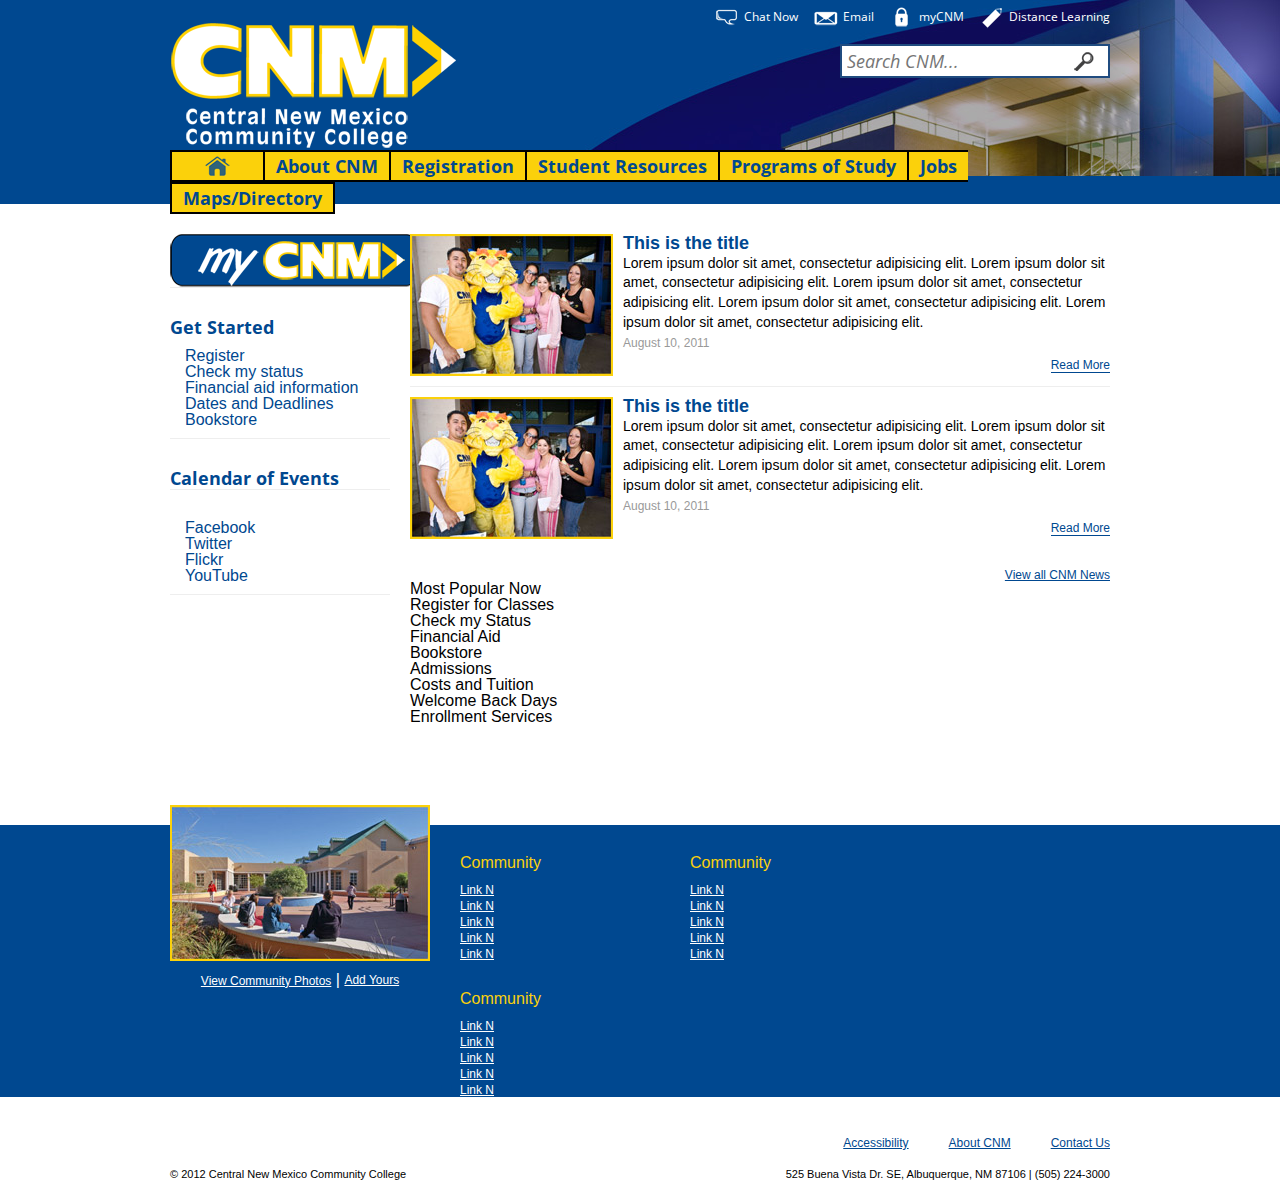
<file: cnm/diazo/theme/index.html>
<!DOCTYPE html PUBLIC
          "-//W3C//DTD XHTML 1.0 Transitional//EN"
          "http://www.w3.org/TR/xhtml1/DTD/xhtml1-transitional.dtd">

<html xmlns="http://www.w3.org/1999/xhtml" xml:lang="en" lang="en">

<!--

  /**
   *
   * Index Template (index.html)
   *
   * @date        07-06-2012
   * @project     cnm.diazo
   * @notes       "Ride through it." (If you were wondering where the chapter came from.)
   *
   */

-->

  <head>

    <title>index.html</title>

    <meta charset="utf-8" />

    <!-- /* @dscope Mobile View, Intermediate View, Wide View  */ -->
    <link
      rel="stylesheet"
      type="text/css"
      media="all"
      href="static-assets/compass/stylesheets/defaults.css" />

    <!-- /* @dscope Max Width View */ -->
    <link
      rel="stylesheet"
      type="text/css"
      media="all"
      href="static-assets/compass/stylesheets/screen.css" />      
  </head>

  <body 
    id="site-container" 
    class="site-Plone template-index_page portaltype-document section-index">

    <div class="browser-hook">
      <a id="top" href="#"></a>
    </div>

    <div class="site-header">

      <div class="inner">

      <div class="logo">
        <a 
          tabindex="1"
          href="http://cnm.com/"
          title="Central New Mexico Community College">
          <img src="static-assets/img/logo-mycnm.png" />
        </a>
      </div><!-- End .logo -->

      <div class="access">
        <ul class="ui-nav">
        	<li class="ui-leaf icon-chat">
            <a 
              tabindex="2"
              accesskey="C"
              href="#">Chat Now</a>
        	</li>
        	<li class="ui-leaf icon-email">
            <a 
              tabindex="3"
              accesskey="E"
              href="#">Email</a>
        	</li>
        	<li class="ui-leaf icon-dashboard">
            <a 
              tabindex="4"
              accesskey="M"
              href="#">myCNM</a>
        	</li>
        	<li class="ui-leaf icon-distance">
            <a 
              tabindex="5"
              accesskey="D"
              href="#">Distance Learning</a>
        	</li>
        </ul>
      </div><!-- End .access -->

      <div class="search">
        <form 
          name="searchform"
          class="ui-form form-search form-global-search"
          action="">
            <input tabindex="6" class="ui-input input-search" type="text" placeholder="Search CNM..." accesskey="S" title="Search Site" name="q" />
            <input type="hidden" name="ie" value="" />
            <input type="hidden" name="site" value="cnm" />
            <input type="hidden" name="output" value="xml_no_dtd" />
            <input type="hidden" name="client" value="cnm" />
            <input type="hidden" name="lr" value="" />
            <input type="hidden" name="proxystylesheet" value="cnm" />
            <input type="hidden" name="oe" value="" />
            <input tabindex="7" class="ui-btn btn-search" type="submit" value="Search" />
        </form>
      </div><!-- End .search -->

      <div class="nav">
        <ul class="ui-nav">
          <li class="ui-leaf first">
            <a 
              tabindex="8"
              href="/">Home</a>
          </li>
          <li class="ui-leaf">
            <a 
              tabindex="9"
              href="/about-cnm/">About CNM</a>
          </li>
          <li class="ui-leaf">
            <a 
              tabindex="10"
              href="/registration/">Registration</a>
          </li>
          <li class="ui-leaf">
            <a 
              tabindex="11"
              href="/student-resources/">Student Resources</a>
          </li>
          <li class="ui-leaf">
            <a 
              tabindex="12"
              href="/programs/">Programs of Study</a>
          </li>
          <li class="ui-leaf">
            <a 
              tabindex="13"
              href="/jobs/">Jobs</a>
          </li>
          <li class="ui-leaf last">
            <a 
              tabindex="14"
              href="/maps/">Maps/Directory</a>
          </li>
        </ul>

        <div id="portal-personaltools-wrapper"></div>
        <!-- End #portal-personaltools-wrapper -->

      </div><!-- End .nav -->

      <div id="visual-portal-wrapper"></div>
      <!-- End #visual-portal-wrapper -->

      </div><!-- End .inner -->
      
    </div><!-- End .site-header -->

    
    <div class="site-page">

      <div class="inner">

      <div id="portal-breadcrumbs"></div>
      <!-- End #portal-breadcrumbs -->

      <div 
        id="primary-sidebar"
        class="ui-sidebar primary-sidebar">

        <div class="module"><!-- module include -->
          <div class="portletWrapper">
            <dl class="portlet">
              <dt class="portletHeader"></dt>
              <dd class="portletItem">
                <a href="#"><img src="static-assets/img/arthead-button-mycnm.png" /></a>
              </dd>
            </dl>
          </div>
        </div><!-- End Example Portlet -->

        <div class="module"><!-- module include -->
          <div class="portletWrapper">
            <dl class="portlet">
              <dt class="portletHeader">Get Started</dt>
              <dd class="portletItem">
                <ul>
                  <li>
                    <a href="">Register</a>
                  </li>
                  <li>
                  	<a href="">Check my status</a>
                  </li>
                  <li>
                  	<a href="">Financial aid information</a>
                  </li>
                  <li>
                  	<a href="">Dates and Deadlines</a>
                  </li>
                  <li>
                    <a href="">Bookstore</a>
                  </li>
                </ul>
              </dd>
            </dl>
          </div>
        </div><!-- End Example Portlet -->

        <div class="module"><!-- module include -->
          <div class="portletWrapper">
            <dl class="portlet">
              <dt class="portletHeader">Calendar of Events</dt>
              <dd class="portletItem">
              </dd>
            </dl>
          </div>
        </div><!-- End Example Portlet -->

        <div class="module"><!-- module include -->
          <div class="portletWrapper">
            <dl class="portlet">
              <dt class="portletHeader"></dt>
              <dd class="portletItem">
                <ul>
                  <li class="icon icon-fb">
                    <a href="">Facebook</a>
                  </li>
                  <li class="icon icon-twitter">
                  	<a href="">Twitter</a>
                  </li>
                  <li class="icon icon-flickr">
                  	<a href="">Flickr</a>
                  </li>
                  <li class="icon icon-youtube">
                  	<a href="">YouTube</a>
                  </li>

                </ul>
              </dd>
            </dl>
          </div>
        </div><!-- End Example Portlet -->

        <!-- <div id="portletmanager-plone-leftcolumn"/>
          
        <div id="portletwrapper"/>
          
        <div class="managePortletsLink"/>

        <div class="manageLinkNoPortlets"/> -->

      </div><!-- End #primarySidebar -->

      <div id="content">

        <!-- <div id="viewlet-above-content">
          <div id="plone-lock-status"></div>
        </div>
        <div class="documentEditable"></div>
        <div class="p4acalendar"></div> -->

        <ol class="slats">
          <li class="group">
            <h3>
              <a href="#">
                <img src="static-assets/img/content-image-3.jpg" alt="thumbnail" />
                This is the title
              </a>
            </h3>
            
            <p>Lorem ipsum dolor sit amet, consectetur adipisicing elit. Lorem ipsum dolor sit amet, consectetur adipisicing elit. Lorem ipsum dolor sit amet, consectetur adipisicing elit. Lorem ipsum dolor sit amet, consectetur adipisicing elit. Lorem ipsum dolor sit amet, consectetur adipisicing elit.</p>
            <span class="meta">August 10, 2011</span>
            <span class="more">
              <a href="#">Read More</a>
            </span>
          </li>
          <li class="group">
            <h3>
              <a href="#">
                <img src="static-assets/img/content-image-3.jpg" alt="thumbnail" />
                This is the title
              </a>
            </h3>
            
            <p>Lorem ipsum dolor sit amet, consectetur adipisicing elit. Lorem ipsum dolor sit amet, consectetur adipisicing elit. Lorem ipsum dolor sit amet, consectetur adipisicing elit. Lorem ipsum dolor sit amet, consectetur adipisicing elit. Lorem ipsum dolor sit amet, consectetur adipisicing elit.</p>
            <span class="meta">August 10, 2011</span>
            <span class="more">
              <a href="#">Read More</a>
            </span>
          </li>
        </ol>

        <div class="footer">
          <a href="#" title="View all CNM News">View all CNM News</a>
        </div>

        <div class="module"><!-- module include -->
          <div class="portletWrapper">
            <dl class="portlet">
              <dt class="portletHeader">Most Popular Now</dt>
              <dd class="portletItem">
                <ol>
                  <li>Register for Classes</li>
                  <li>Check my Status</li>
                  <li>Financial Aid</li>
                  <li>Bookstore</li>
                </ol>
                <ol>
                  <li>Admissions</li>
                  <li>Costs and Tuition</li>
                  <li>Welcome Back Days</li>
                  <li>Enrollment Services</li>
                </ol>
              </dd>
            </dl>
          </div>
        </div><!-- End Example Portlet -->

      </div><!-- End #content -->

      <div 
        id="secondary-sidebar"
        class="ui-sidebar secondary-sidebar">

      </div><!-- End #secondarySidebar -->

      </div><!-- End .inner -->

    </div><!-- End .site-page -->
    

    <div class="site-footer-nav">

      <div class="inner">

      <div class="ui-callout callout-photo-gallery">

        <div class="figure">
          <img src="static-assets/img/content-image-1.jpg" />
        </div>

        <ul class="caption">
          <li><a href="">View Community Photos</a></li>
          <li><a href="">Add Yours</a></li>
        </ul>

      </div><!-- End .callout-photo-gallery -->

      <div class="ui-nav">

        <h5>Community</h5>

        <ul>
          <li><a href="#">Link N</a></li>
          <li><a href="#">Link N</a></li>
          <li><a href="#">Link N</a></li>
          <li><a href="#">Link N</a></li>
          <li><a href="#">Link N</a></li>
        </ul>

      </div>

      <div class="ui-nav">

        <h5>Community</h5>

        <ul>
          <li><a href="#">Link N</a></li>
          <li><a href="#">Link N</a></li>
          <li><a href="#">Link N</a></li>
          <li><a href="#">Link N</a></li>
          <li><a href="#">Link N</a></li>
        </ul>

      </div>

      <div class="ui-nav">

        <h5>Community</h5>

        <ul>
          <li><a href="#">Link N</a></li>
          <li><a href="#">Link N</a></li>
          <li><a href="#">Link N</a></li>
          <li><a href="#">Link N</a></li>
          <li><a href="#">Link N</a></li>
        </ul>

      </div>

      </div><!-- End .inner -->
 
    </div><!-- End .site-footer-nav -->


    <div class="site-footer">

      <div class="inner">

        <ul class="ui-nav">
          <li class="ui-leaf">
            <a href="#">Accessibility</a>
          </li>
          <li class="ui-leaf">
            <a href="#">About CNM</a>
          </li>
          <li class="ui-leaf">
            <a href="#">Contact Us</a>
          </li>
        </ul>

        <div class="copyright">
          <p>&copy; 2012 Central New Mexico Community College</p>
        </div>

        <div class="contact">
          <p>525 Buena Vista Dr. SE, Albuquerque, NM 87106 | (505) 224-3000</p>
        </div>

      </div><!-- End .inner -->

    </div><!-- End .site-footer -->

    <!-- script src="http://code.jquery.com/jquery-1.7.2.min.js"></script -->
    <script src="http://cdnjs.cloudflare.com/ajax/libs/jquery/1.7.2/jquery.min.js"></script>
    
  </body>

</html>
</file>
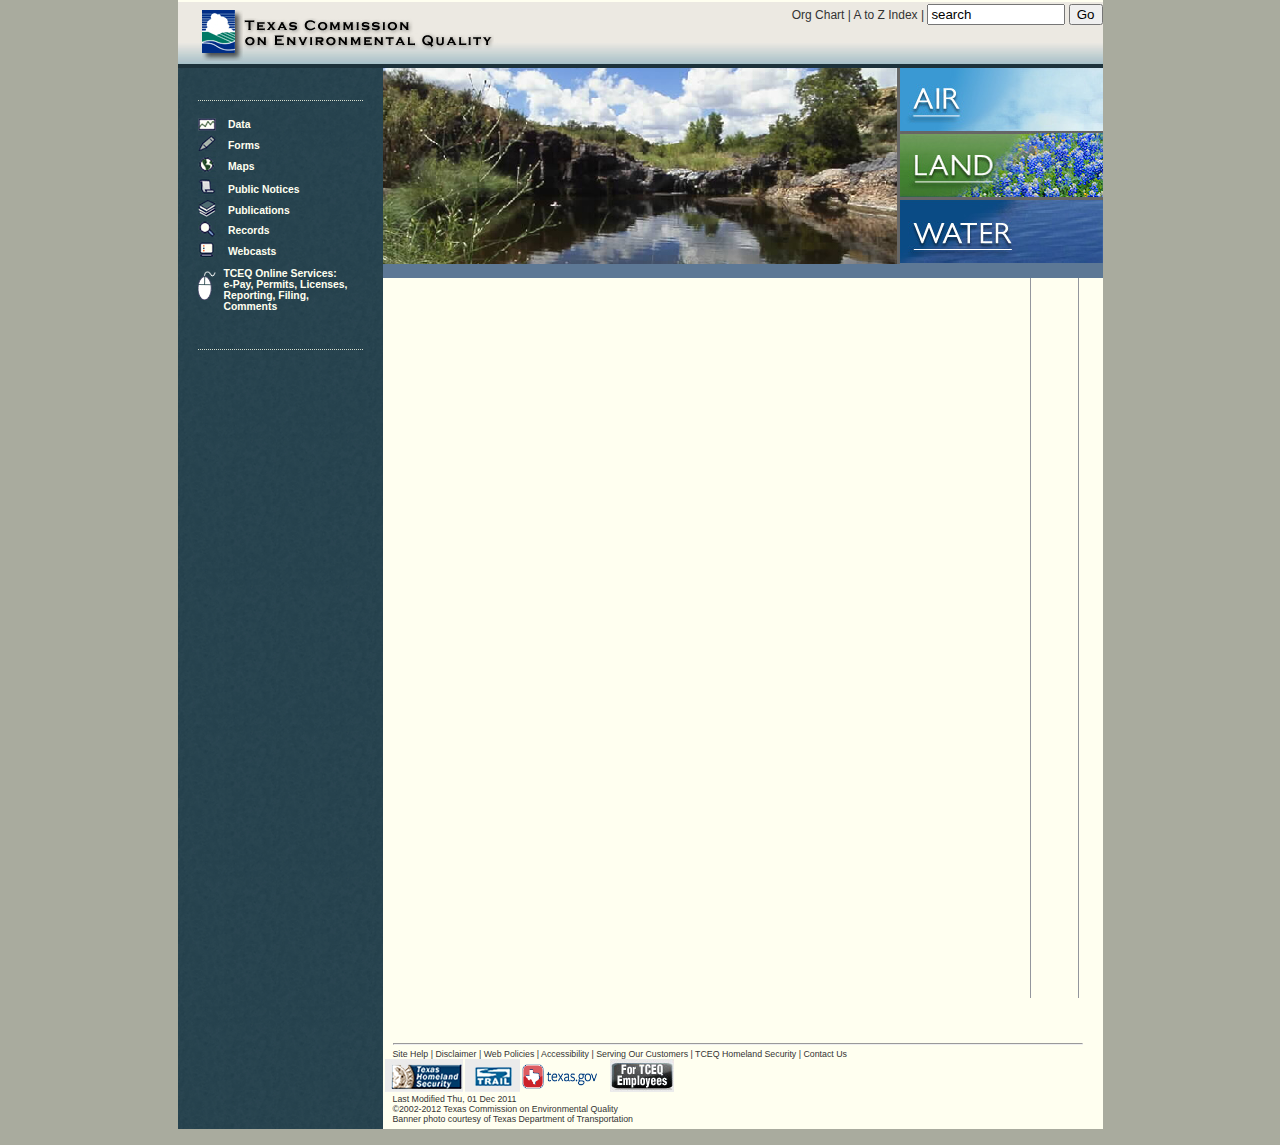
<file: _start/07-06-2012/tceq.diazo/tceq/diazo/theme/frontpage.html>
<!DOCTYPE html PUBLIC
  "-//W3C//DTD XHTML 1.0 Transitional//EN"
  "http://www.w3.org/TR/xhtml1/DTD/xhtml1-transitional.dtd">

<html xmlns="http://www.w3.org/1999/xhtml" xml:lang="en" lang="en">
  <head>
  <link rel="shortcut icon" href="static-assets/favicon.ico"/>
  <link href="static-assets/frontpage.css" media="all" type="text/css" rel="stylesheet"/>
  <!--[if IE ]>
    <link rel="stylesheet" type="text/css" media="all" href="static-assets/frontpageIE.css" />
  <![endif]-->
  <!--[if lte IE 6]>
    <link rel="stylesheet" type="text/css" media="all" href="static-assets/frontpageIE6.css" />
  <![endif]-->
  <!--[if IE 8]>
    <link rel="stylesheet" type="text/css" media="all" href="static-assets/frontpage.css" />
  <![endif]-->
  <!-- needed for fly out menus in IE -->
  <script language="JavaScript" src="static-assets/frontpage.js" type="text/javascript"></script>
  </head>

  <body id="mainbody" class="template-frontpage_view portaltype-frontpage site-Plone section-homepage.html icons-on" dir="ltr">
<a name="top" title="Beginning of body"/>
  <div id="wrapper">
    
  <a class="skiptotext" accesskey="1" id="skiptomaincontent" href="#skip2main_area">Skip to main content</a>
  <h1 class="hiddenheadings">Texas Commission on Environmental Quality Home Page</h1>
  <h2 class="hiddenheadings">Site Indexes</h2>

  <div id="tceqbanner">

    <a href="/"><img alt="Texas Commission on Environmental Quality" class="tceqlogo" src="static-assets/logo.jpg"/></a>

    <div id="links_form">
      <a href="/about/organization/">Org Chart</a> |
      <a href="/subject-index/index.html">A to Z Index</a> |
      <form method="get" action="http://search.tceq.texas.gov/search" name="form" id="form">
        <label title="search" for="q"/><input type="text" onblur="if(value == ''){value = 'search'}" onfocus="if(value == 'search'){value = ''}" value="search" size="10px" title="search" class="searchbox" id="q" name="q"/>
        <input type="hidden" name="ie" value="">
        <input type="hidden" name="site" value="tceq">
        <input type="hidden" name="output" value="xml_no_dtd">
        <input type="hidden" name="client" value="tceq">
        <input type="hidden" name="lr" value="">
        <input type="hidden" name="proxystylesheet" value="tceq">
        <input type="hidden" name="oe" value="">
        <input type="submit" class="go" value="Go"/>
      </form>
    </div>

    <div id="bannertabs">
    </div>
  </div>
  <!-- end tceqbanner -->

  <table cellspacing="0" cellpadding="0" style="border-collapse: collapse">
    <tr>
      <td rowspan="4" valign="top" class="layoutTableBackground">
        <div id="navbar">
          <div id="navbar-place">
          </div>

          <div id="navlastlinks">
            <h2 class="hiddenheadings">Site Tools</h2>
            <ul>
              <li>
                <img alt="" src="static-assets/data.gif"/>
                <a href="/agency/data/">Data</a>
              </li>
              <li>
                <img alt="" src="static-assets/forms.gif"/>
                <a href="/search_forms.html">Forms</a>
              </li>
              <li>
                <img alt="" src="static-assets/maps.gif"/>
                <a href="/publications/maps.html">Maps</a>
              </li>
              <li>
                <img alt="" src="static-assets/public_notices.gif"/>
                <a href="/agency/cc/pub_notice.html">Public Notices</a>
              </li>
              <li>
                <img alt="" src="static-assets/publications.gif"/>
                <a href="/publications/search_pubs.html">Publications</a>
              </li>
              <li>
                <img alt="" src="static-assets/records.gif"/>
                <a href="/adminservices/data/reqinfo.html">Records</a>
              </li>
              <li>
                <img alt="" src="static-assets/webcasts.gif"/>
                <a href="/agency/webcasts.html">Webcasts</a>
              </li>
              <li style="padding-top: 9px;">
                <img align="left" alt="" src="static-assets/eservices.gif"/>
                <a style="width: 130px;"                href="/e-services/">TCEQ Online Services:<br/>e-Pay, Permits,                           Licenses, Reporting, Filing, Comments</a>
              </li>
            </ul>
          </div>
          <!-- end navlastlinks -->
          
          <div id="frontpageCalendarPortlet"></div>
          
          <script type="text/javascript">
        function initAjaxLoadCalendar() {
            $.ajax({
                type: "GET",
                url: "calendar_view",
                success: function(data, textStatus, xmlHttpRequest) {
                    $("#frontpageCalendarPortlet").append(data);
                    newCalenderWidget = $("#tceqCalendarPortlet");
                    newCalenderWidget.fadeIn("fast");
                    $(".tceqMonthLink").bind("click", ajaxLoadCalendar);
                }
            });
        }

        function ajaxLoadCalendar() {
            href = $(this).attr("href");
            $.ajax({
                type: "GET",
                url: href,
                success: function(data, textStatus, xmlHttpRequest) {
                    oldCalendarWidget = $("#tceqCalendarPortlet");
                    oldCalendarWidget.fadeOut("fast", function () {
                        oldCalendarWidget.remove();
                        $("#frontpageCalendarPortlet").append(data);
                        newCalenderWidget = $("#tceqCalendarPortlet");
                        newCalenderWidget.fadeIn("fast");
                        $(".tceqMonthLink").bind("click", ajaxLoadCalendar);
                    });
                }
            });
            return false;
        }

        $(function() {
            initAjaxLoadCalendar();
        });
          </script>

        </div>
        <!-- end navbar -->  
      </td>

    <td valign="top" colspan=3>
    <div id="imagerow">
      <img class="pictureimage" alt="" src="static-assets/pic.jpg"/>
           <a href="/agency/air_main.html" onmouseover="document.air_img.src='/++theme++tceq.diazo/static-assets/air2.jpg'" onmouseout="document.air_img.src='/++theme++tceq.diazo/static-assets/air.jpg'">
                  <img alt="Air" src="static-assets/air.jpg" name="air_img"/>
           </a>
           <a href="/agency/land_main.html" onmouseover="document.land_img.src='/++theme++tceq.diazo/static-assets/land2.jpg'" onmouseout="document.land_img.src='/++theme++tceq.diazo/static-assets/land.jpg'">
                  <img alt="Land" src="static-assets/land.jpg" name="land_img"/>
           </a>
           <a href="/agency/water_main.html" onmouseover="document.water_img.src='/++theme++tceq.diazo/static-assets/water2.jpg'" onmouseout="document.water_img.src='/++theme++tceq.diazo/static-assets/water.jpg'">
                  <img alt="Water" src="static-assets/water.jpg" name="water_img"/>
           </a>
    </div>
      <!-- end imagerow -->
      
      <div id="tabs">
      </div>
    </td>
    </tr>
    <tr>
      <td valign="top" rowspan="2" class="colBorder">
        <div id="column1">
          <div id="know_about">
          </div>
          <div id="news_feature">
          </div>
        </div>
        <!-- end column1 -->
      </td>
      <td valign="top" class="column2 colBorder">
        <!--<h3>How Do I...</h3>-->
        <div id="how_do_i">
        </div>
        <!--<h3>Hot Topics</h3>-->
        <div id="hot_topics">
        </div>
      </td>
      <td valign="top" class="column3">
        <!--<h2 class="hiddenheadings">Commissioners' Corner</h2 -->
        <div id="top_links">
        </div>
        <!--<h3>Latest News</h3>-->
        <div id="latest_news">
        </div>
    </td>
    </tr>
  <tr><td class="colBorder" valign="top">
  </td><td valign="top">
  </td></tr>
  <tr><td colspan="3">
  <div id="footer">
    <!--<p>Complete a <a class="bold" href="http://www4.tceq.texas.gov/comm_exec/customersurvey/">customer satisfaction survey</a>.</p>
    <p>Report suspected <a class="bold" href="/comm_exec/audit/reportfraud.html">fraud, waste, or abuse</a> in TCEQ operations.</p>-->
    <hr/>
    <p>
       <a href="/help">Site Help</a> |
       <a href="/help/policies/disclaimer_policy.html">Disclaimer</a> |
       <a href="/help/policies/index.html">Web Policies</a> |
       <a href="/help/policies/accessibility_policy.html">Accessibility</a> |
       <a href="/agency/compact.html">Serving Our Customers</a> |
       <a href="/response/security/index.html">TCEQ Homeland Security</a> |
       <a href="/about/directory/">Contact Us</a>
    </p>
    <p class="footerimages">
      <a href="http://www.texashomelandsecurity.org/">
        <img alt="Texas Homeland Security" src="static-assets/txhomelandsecurity.jpg"/></a>
      <a href="http://www2.tsl.state.tx.us/trail/">
        <img alt="Texas Records and Information Locator" src="static-assets/trail.jpg"/></a>
      <a href="http://www.texas.gov/">
        <img height="25" width="75" style="padding-bottom: 0.3em;" alt="Texas Gov" src="static-assets/texasgovlogo1.gif"/></a>
      <!--a href="http://tceq.texas.gov/agency/arra/arra.html">
        <img height="35" width="35" border="0"
             src="static-assets/recovery_logo_tiny.gif" alt="Stimulus Funding"/></a-->
      <a href="/about/employees.html">
        <img alt="For TCEQ Employees" src="static-assets/4tceq.jpg" style="padding-left: 10px;"/></a>
    </p>
    <p id="modified_block">
      Last Modified Thu, 01 Dec 2011
    </p>
    <p>&copy;2002-2012 Texas Commission on Environmental Quality</p>
    <p>Banner photo courtesy of Texas Department of Transportation</p>
  </div>
  <!-- end footer -->
  </td></tr>
  </table>




    </div>

<div id="testUnit"></div>
</body>
</html>
</file>
<file: cnm/diazo/theme/static-assets/compass/stylesheets/defaults.css>
@import url(http://fonts.googleapis.com/css?family=Open+Sans:400,700);
/**
 * Defaults SCSS
 *
 * To be served to "edge" devices.
 */
/* line 17, ../../../../../../../../.rvm/gems/ruby-1.9.3-p125/gems/compass-0.12.2/frameworks/compass/stylesheets/compass/reset/_utilities.scss */
html, body, div, span, applet, object, iframe,
h1, h2, h3, h4, h5, h6, p, blockquote, pre,
a, abbr, acronym, address, big, cite, code,
del, dfn, em, img, ins, kbd, q, s, samp,
small, strike, strong, sub, sup, tt, var,
b, u, i, center,
dl, dt, dd, ol, ul, li,
fieldset, form, label, legend,
table, caption, tbody, tfoot, thead, tr, th, td,
article, aside, canvas, details, embed,
figure, figcaption, footer, header, hgroup,
menu, nav, output, ruby, section, summary,
time, mark, audio, video {
  margin: 0;
  padding: 0;
  border: 0;
  font: inherit;
  font-size: 100%;
  vertical-align: baseline;
}

/* line 22, ../../../../../../../../.rvm/gems/ruby-1.9.3-p125/gems/compass-0.12.2/frameworks/compass/stylesheets/compass/reset/_utilities.scss */
html {
  line-height: 1;
}

/* line 24, ../../../../../../../../.rvm/gems/ruby-1.9.3-p125/gems/compass-0.12.2/frameworks/compass/stylesheets/compass/reset/_utilities.scss */
ol, ul {
  list-style: none;
}

/* line 26, ../../../../../../../../.rvm/gems/ruby-1.9.3-p125/gems/compass-0.12.2/frameworks/compass/stylesheets/compass/reset/_utilities.scss */
table {
  border-collapse: collapse;
  border-spacing: 0;
}

/* line 28, ../../../../../../../../.rvm/gems/ruby-1.9.3-p125/gems/compass-0.12.2/frameworks/compass/stylesheets/compass/reset/_utilities.scss */
caption, th, td {
  text-align: left;
  font-weight: normal;
  vertical-align: middle;
}

/* line 30, ../../../../../../../../.rvm/gems/ruby-1.9.3-p125/gems/compass-0.12.2/frameworks/compass/stylesheets/compass/reset/_utilities.scss */
q, blockquote {
  quotes: none;
}
/* line 103, ../../../../../../../../.rvm/gems/ruby-1.9.3-p125/gems/compass-0.12.2/frameworks/compass/stylesheets/compass/reset/_utilities.scss */
q:before, q:after, blockquote:before, blockquote:after {
  content: "";
  content: none;
}

/* line 32, ../../../../../../../../.rvm/gems/ruby-1.9.3-p125/gems/compass-0.12.2/frameworks/compass/stylesheets/compass/reset/_utilities.scss */
a img {
  border: none;
}

/* line 116, ../../../../../../../../.rvm/gems/ruby-1.9.3-p125/gems/compass-0.12.2/frameworks/compass/stylesheets/compass/reset/_utilities.scss */
article, aside, details, figcaption, figure, footer, header, hgroup, menu, nav, section, summary {
  display: block;
}

/**
 * Colors
 */
/**
 * Standards
 */
/**
 * Utils
 */
/* Google Web Fonts */
/* Microclearfix */
/* line 29, ../sass/utils.scss */
.cf:before, .cf:after {
  content: " ";
  /* 1 */
  display: table;
  /* 2 */
}
/* line 34, ../sass/utils.scss */
.cf:after {
  clear: both;
}
/* line 38, ../sass/utils.scss */
.cf {
  *zoom: 1;
}

/**
 * Mobile View
 *
 * Device-dependent.
 */
@media all {
  /**
   * Standard Elements
   */
  /* line 25, ../sass/defaults.scss */
  body {
    font-weight: 400;
    font-family: sans-serif, Helvetica, Arial;
  }

  /**
   * Templates
   */
  /**
   * Site Page
   */
}
/**
 * Intermediate View
 *
 * Device-dependent.
 */
@media only screen and (min-width: 480px) {
  /**
   * Templates
   */
}
/**
 * Wide View
 *
 * Device-dependent.
 */
@media only screen and (min-width: 768) {
  /**
   * Templates
   */
}
</file>
<file: cnm/diazo/theme/static-assets/compass/stylesheets/screen.css>
@import url(http://fonts.googleapis.com/css?family=Open+Sans:400,700);
/**
 * Max Width View
 *
 * Device-dependent.
 */
/**
 * Imports
 */
/* line 17, ../../../../../../../../.rvm/gems/ruby-1.9.3-p125/gems/compass-0.12.2/frameworks/compass/stylesheets/compass/reset/_utilities.scss */
html, body, div, span, applet, object, iframe,
h1, h2, h3, h4, h5, h6, p, blockquote, pre,
a, abbr, acronym, address, big, cite, code,
del, dfn, em, img, ins, kbd, q, s, samp,
small, strike, strong, sub, sup, tt, var,
b, u, i, center,
dl, dt, dd, ol, ul, li,
fieldset, form, label, legend,
table, caption, tbody, tfoot, thead, tr, th, td,
article, aside, canvas, details, embed,
figure, figcaption, footer, header, hgroup,
menu, nav, output, ruby, section, summary,
time, mark, audio, video {
  margin: 0;
  padding: 0;
  border: 0;
  font: inherit;
  font-size: 100%;
  vertical-align: baseline;
}

/* line 22, ../../../../../../../../.rvm/gems/ruby-1.9.3-p125/gems/compass-0.12.2/frameworks/compass/stylesheets/compass/reset/_utilities.scss */
html {
  line-height: 1;
}

/* line 24, ../../../../../../../../.rvm/gems/ruby-1.9.3-p125/gems/compass-0.12.2/frameworks/compass/stylesheets/compass/reset/_utilities.scss */
ol, ul {
  list-style: none;
}

/* line 26, ../../../../../../../../.rvm/gems/ruby-1.9.3-p125/gems/compass-0.12.2/frameworks/compass/stylesheets/compass/reset/_utilities.scss */
table {
  border-collapse: collapse;
  border-spacing: 0;
}

/* line 28, ../../../../../../../../.rvm/gems/ruby-1.9.3-p125/gems/compass-0.12.2/frameworks/compass/stylesheets/compass/reset/_utilities.scss */
caption, th, td {
  text-align: left;
  font-weight: normal;
  vertical-align: middle;
}

/* line 30, ../../../../../../../../.rvm/gems/ruby-1.9.3-p125/gems/compass-0.12.2/frameworks/compass/stylesheets/compass/reset/_utilities.scss */
q, blockquote {
  quotes: none;
}
/* line 103, ../../../../../../../../.rvm/gems/ruby-1.9.3-p125/gems/compass-0.12.2/frameworks/compass/stylesheets/compass/reset/_utilities.scss */
q:before, q:after, blockquote:before, blockquote:after {
  content: "";
  content: none;
}

/* line 32, ../../../../../../../../.rvm/gems/ruby-1.9.3-p125/gems/compass-0.12.2/frameworks/compass/stylesheets/compass/reset/_utilities.scss */
a img {
  border: none;
}

/* line 116, ../../../../../../../../.rvm/gems/ruby-1.9.3-p125/gems/compass-0.12.2/frameworks/compass/stylesheets/compass/reset/_utilities.scss */
article, aside, details, figcaption, figure, footer, header, hgroup, menu, nav, section, summary {
  display: block;
}

/**
 * Utils
 */
/* Google Web Fonts */
/* Microclearfix */
/* line 29, ../sass/utils.scss */
.cf:before, .cf:after {
  content: " ";
  /* 1 */
  display: table;
  /* 2 */
}
/* line 34, ../sass/utils.scss */
.cf:after {
  clear: both;
}
/* line 38, ../sass/utils.scss */
.cf {
  *zoom: 1;
}

/**
 * Colors
 */
/**
 * Standards
 */
@media only screen and (min-width: 1140px) {
  /**
   * Standard Elements
   */
  /* line 23, ../sass/screen.scss */
  body {
    font-weight: 400;
    font-family: sans-serif, Helvetica, Arial;
  }

  /**
   * Templates
   */
  /**
   * Site Header
   */
  /* line 48, ../sass/screen.scss */
  .site-header {
    background: #004890 url("../../img/banner-mainbanner.jpg") top right no-repeat;
  }
  /* line 29, ../sass/utils.scss */
  .site-header:before, .site-header:after {
    content: " ";
    /* 1 */
    display: table;
    /* 2 */
  }
  /* line 34, ../sass/utils.scss */
  .site-header:after {
    clear: both;
  }
  /* line 38, ../sass/utils.scss */
  .site-header {
    *zoom: 1;
  }
  /* line 54, ../sass/screen.scss */
  .site-header div.inner {
    width: 940px;
    margin-left: 10px;
    margin-right: 10px;
    float: left;
    margin-right: 0;
    margin: 0 auto;
    float: none;
    width: 940px;
  }
  /* line 60, ../sass/screen.scss */
  .site-header div.logo {
    float: left;
    position: relative;
    top: 12px;
    margin: 6px 0 0 0;
  }
  /* line 70, ../sass/screen.scss */
  .site-header div.access ul {
    float: right;
    margin: 8px 0 0 0;
  }
  /* line 29, ../sass/utils.scss */
  .site-header div.access ul:before, .site-header div.access ul:after {
    content: " ";
    /* 1 */
    display: table;
    /* 2 */
  }
  /* line 34, ../sass/utils.scss */
  .site-header div.access ul:after {
    clear: both;
  }
  /* line 38, ../sass/utils.scss */
  .site-header div.access ul {
    *zoom: 1;
  }
  /* line 75, ../sass/screen.scss */
  .site-header div.access li {
    float: left;
  }
  /* line 80, ../sass/screen.scss */
  .site-header div.access .ui-leaf {
    margin: 0 0 0 15px;
  }
  /* line 82, ../sass/screen.scss */
  .site-header div.access .ui-leaf a {
    font-size: 12px;
    font-weight: 400;
    font-family: 'Open Sans', sans-serif;
    color: #fff;
    text-decoration: none;
    padding: 4px 0 4px 30px;
    background: url("../../img/nav-access-sprite.png") no-repeat;
  }
  /* line 92, ../sass/screen.scss */
  .site-header div.access .icon-chat a {
    background-position: 0 -25px;
  }
  /* line 95, ../sass/screen.scss */
  .site-header div.access .icon-email a {
    background-position: 0 -75px;
  }
  /* line 98, ../sass/screen.scss */
  .site-header div.access .icon-dashboard a {
    background-position: 0 -52px;
  }
  /* line 101, ../sass/screen.scss */
  .site-header div.access .icon-distance a {
    background-position: 0 0;
  }
  /* line 109, ../sass/screen.scss */
  .site-header div.search {
    float: right;
    clear: right;
    margin: 20px 0 0 0;
  }
  /* line 113, ../sass/screen.scss */
  .site-header div.search form {
    position: relative;
  }
  /* line 116, ../sass/screen.scss */
  .site-header div.search form .ui-input {
    padding: 5px 40px 5px 5px;
    height: 20px;
    font-weight: 400;
    font-family: 'Open Sans', sans-serif;
    font-size: 18px;
    color: #658fc1;
    font-style: italic;
    border: 2px #204c80 solid;
  }
  /* line 125, ../sass/screen.scss */
  .site-header div.search form .ui-btn {
    text-indent: -9999px;
    width: 30px;
    height: 20px;
    border: none;
    background: white url("../../img/search-icon-mag.png") no-repeat;
    top: .5em;
    right: .5em;
    position: absolute;
  }
  /* line 140, ../sass/screen.scss */
  .site-header div.nav {
    position: relative;
    top: 10px;
    clear: left;
    font-weight: 700;
    font-family: 'Open Sans', sans-serif;
    width: 940px;
    margin-left: 10px;
    margin-right: 10px;
    float: left;
    margin-right: 0;
    margin: 0 auto;
    float: none;
    width: 940px;
  }
  /* line 29, ../sass/utils.scss */
  .site-header div.nav:before, .site-header div.nav:after {
    content: " ";
    /* 1 */
    display: table;
    /* 2 */
  }
  /* line 34, ../sass/utils.scss */
  .site-header div.nav:after {
    clear: both;
  }
  /* line 38, ../sass/utils.scss */
  .site-header div.nav {
    *zoom: 1;
  }
  /* line 148, ../sass/screen.scss */
  .site-header div.nav li {
    float: left;
    background: #fbd10b;
    border: 2px #000 solid;
    border-right: none;
  }
  /* line 154, ../sass/screen.scss */
  .site-header div.nav li a {
    text-align: center;
    padding: 5px 11px;
    font-size: 18px;
    text-decoration: none;
    display: block;
    color: #004890;
  }
  /* line 163, ../sass/screen.scss */
  .site-header div.nav .last {
    border-right: 2px #000 solid;
  }
  /* line 166, ../sass/screen.scss */
  .site-header div.nav .first a {
    width: 31px;
    padding: 5px 30px;
    text-indent: -9999px;
    background: url("../../img/nav-icon-home.png") center center no-repeat;
  }

  /**
   * Site Page
   */
  /* line 181, ../sass/screen.scss */
  .site-page {
    margin: 30px 0 0 0;
    min-height: 300px;
    /* Primary Sidebar */
  }
  /* line 29, ../sass/utils.scss */
  .site-page:before, .site-page:after {
    content: " ";
    /* 1 */
    display: table;
    /* 2 */
  }
  /* line 34, ../sass/utils.scss */
  .site-page:after {
    clear: both;
  }
  /* line 38, ../sass/utils.scss */
  .site-page {
    *zoom: 1;
  }
  /* line 186, ../sass/screen.scss */
  .site-page .inner {
    width: 940px;
    margin-left: 10px;
    margin-right: 10px;
    float: left;
    margin-right: 0;
    margin: 0 auto;
    float: none;
    width: 940px;
  }
  /* line 29, ../sass/utils.scss */
  .site-page .inner:before, .site-page .inner:after {
    content: " ";
    /* 1 */
    display: table;
    /* 2 */
  }
  /* line 34, ../sass/utils.scss */
  .site-page .inner:after {
    clear: both;
  }
  /* line 38, ../sass/utils.scss */
  .site-page .inner {
    *zoom: 1;
  }
  /* line 193, ../sass/screen.scss */
  .site-page .primary-sidebar {
    width: 220px;
    margin-left: 10px;
    margin-right: 10px;
    float: left;
    margin-left: 0;
  }
  /* line 198, ../sass/screen.scss */
  .site-page .primary-sidebar a {
    color: #004890;
    text-decoration: none;
  }
  /* line 203, ../sass/screen.scss */
  .site-page .primary-sidebar .portletWrapper {
    margin: 0 0 30px 0;
    border-bottom: 1px #eeeeee solid;
  }
  /* line 207, ../sass/screen.scss */
  .site-page .primary-sidebar .portletWrapper ol, .site-page .primary-sidebar .portletWrapper ul {
    margin: 10px 0 10px 15px;
  }
  /* line 210, ../sass/screen.scss */
  .site-page .primary-sidebar .portletWrapper dt.portletHeader {
    font-weight: 400;
    font-family: 'Open Sans', sans-serif;
    color: #004890;
    line-height: 1.1;
    font-weight: bold;
    font-size: 18px;
  }
  /* line 225, ../sass/screen.scss */
  .site-page #content {
    padding: 0 0 100px 0;
    width: 700px;
    margin-left: 10px;
    margin-right: 10px;
    float: left;
    margin-right: 0;
  }
  /* line 229, ../sass/screen.scss */
  .site-page #content .footer {
    text-align: right;
    position: relative;
    margin: 30px 0 0;
    font-size: 12px;
  }
  /* line 235, ../sass/screen.scss */
  .site-page #content .footer a {
    color: #004890;
  }
  /* line 29, ../sass/utils.scss */
  .site-page #content ol.slats:before, .site-page #content ol.slats:after {
    content: " ";
    /* 1 */
    display: table;
    /* 2 */
  }
  /* line 34, ../sass/utils.scss */
  .site-page #content ol.slats:after {
    clear: both;
  }
  /* line 38, ../sass/utils.scss */
  .site-page #content ol.slats {
    *zoom: 1;
  }
  /* line 243, ../sass/screen.scss */
  .site-page #content ol.slats .more {
    float: right;
  }
  /* line 247, ../sass/screen.scss */
  .site-page #content ol.slats li {
    margin: 0 0 10px 0;
    padding: 0 0 10px 0;
    border-bottom: 1px solid #eee;
  }
  /* line 29, ../sass/utils.scss */
  .site-page #content ol.slats li:before, .site-page #content ol.slats li:after {
    content: " ";
    /* 1 */
    display: table;
    /* 2 */
  }
  /* line 34, ../sass/utils.scss */
  .site-page #content ol.slats li:after {
    clear: both;
  }
  /* line 38, ../sass/utils.scss */
  .site-page #content ol.slats li {
    *zoom: 1;
  }
  /* line 253, ../sass/screen.scss */
  .site-page #content ol.slats li .more a {
    text-decoration: none;
    border-bottom: 1px #004890 solid;
    padding: 0 0 0;
    /* @note Diagnostic template. */
    position: relative;
    top: 10px;
    color: #004890;
    font-size: 12px;
  }
  /* line 271, ../sass/screen.scss */
  .site-page #content ol.slats li:last-child {
    margin: 0;
    padding: 0;
    border-bottom: none;
  }
  /* line 276, ../sass/screen.scss */
  .site-page #content ol.slats li h3 {
    font-size: 18px;
    font-weight: bold;
    line-height: 1.1;
  }
  /* line 280, ../sass/screen.scss */
  .site-page #content ol.slats li h3 a {
    text-decoration: none;
    color: #004890;
  }
  /* line 284, ../sass/screen.scss */
  .site-page #content ol.slats li h3 a img {
    float: left;
    margin: 0 10px 0 0;
    border: 2px solid #fbd10b;
  }
  /* line 289, ../sass/screen.scss */
  .site-page #content ol.slats li h3 a:hover img {
    background: #eee;
  }
  /* line 292, ../sass/screen.scss */
  .site-page #content ol.slats li p {
    margin: 0 0 5px 76px;
    font-size: 14px;
    line-height: 1.4;
  }
  /* line 297, ../sass/screen.scss */
  .site-page #content ol.slats li span.meta {
    display: block;
    font-size: 12px;
    color: #999;
  }

  /**
   * Site Footer Nav
   */
  /* line 311, ../sass/screen.scss */
  .site-footer-nav {
    background-color: #004890;
  }
  /* line 315, ../sass/screen.scss */
  .site-footer-nav h5 {
    color: #fbd10b;
    margin: 0 0 10px 0;
  }
  /* line 29, ../sass/utils.scss */
  .site-footer-nav:before, .site-footer-nav:after {
    content: " ";
    /* 1 */
    display: table;
    /* 2 */
  }
  /* line 34, ../sass/utils.scss */
  .site-footer-nav:after {
    clear: both;
  }
  /* line 38, ../sass/utils.scss */
  .site-footer-nav {
    *zoom: 1;
  }
  /* line 322, ../sass/screen.scss */
  .site-footer-nav .inner {
    position: relative;
    margin: 0 auto;
    width: 940px;
    margin-left: 10px;
    margin-right: 10px;
    float: left;
    margin-right: 0;
    margin: 0 auto;
    float: none;
    width: 940px;
  }
  /* line 329, ../sass/screen.scss */
  .site-footer-nav .callout-photo-gallery {
    position: relative;
    top: -20px;
    left: 0;
    text-align: center;
    float: left;
  }
  /* line 335, ../sass/screen.scss */
  .site-footer-nav .callout-photo-gallery .figure {
    display: -moz-inline-stack;
    display: inline-block;
    vertical-align: middle;
    *vertical-align: auto;
    zoom: 1;
    *display: inline;
    border: 2px solid #fbd10b;
  }
  /* line 339, ../sass/screen.scss */
  .site-footer-nav .callout-photo-gallery .caption {
    margin: 10px 0 0 0;
  }
  /* line 29, ../sass/utils.scss */
  .site-footer-nav .callout-photo-gallery .caption:before, .site-footer-nav .callout-photo-gallery .caption:after {
    content: " ";
    /* 1 */
    display: table;
    /* 2 */
  }
  /* line 34, ../sass/utils.scss */
  .site-footer-nav .callout-photo-gallery .caption:after {
    clear: both;
  }
  /* line 38, ../sass/utils.scss */
  .site-footer-nav .callout-photo-gallery .caption {
    *zoom: 1;
  }
  /* line 342, ../sass/screen.scss */
  .site-footer-nav .callout-photo-gallery .caption li {
    display: -moz-inline-stack;
    display: inline-block;
    vertical-align: middle;
    *vertical-align: auto;
    zoom: 1;
    *display: inline;
  }
  /* line 344, ../sass/screen.scss */
  .site-footer-nav .callout-photo-gallery .caption li:after {
    color: white;
    content: " | ";
  }
  /* line 348, ../sass/screen.scss */
  .site-footer-nav .callout-photo-gallery .caption li:last-child:after {
    content: "";
  }
  /* line 355, ../sass/screen.scss */
  .site-footer-nav a {
    font-size: 12px;
    color: white;
  }
  /* line 360, ../sass/screen.scss */
  .site-footer-nav .ui-nav {
    margin: 30px 0 0 30px;
    float: left;
    min-width: 200px;
  }

  /**
   * Site Footer
   */
  /* line 373, ../sass/screen.scss */
  .site-footer {
    padding: 20px;
    font-weight: 400;
    font-family: sans-serif, Helvetica, Arial;
  }
  /* line 375, ../sass/screen.scss */
  .site-footer a {
    color: #004890;
  }
  /* line 379, ../sass/screen.scss */
  .site-footer .inner {
    width: 940px;
    margin-left: 10px;
    margin-right: 10px;
    float: left;
    margin-right: 0;
    margin: 0 auto;
    float: none;
    width: 940px;
    margin: 0 auto;
  }
  /* line 29, ../sass/utils.scss */
  .site-footer .inner:before, .site-footer .inner:after {
    content: " ";
    /* 1 */
    display: table;
    /* 2 */
  }
  /* line 34, ../sass/utils.scss */
  .site-footer .inner:after {
    clear: both;
  }
  /* line 38, ../sass/utils.scss */
  .site-footer .inner {
    *zoom: 1;
  }
  /* line 29, ../sass/utils.scss */
  .site-footer:before, .site-footer:after {
    content: " ";
    /* 1 */
    display: table;
    /* 2 */
  }
  /* line 34, ../sass/utils.scss */
  .site-footer:after {
    clear: both;
  }
  /* line 38, ../sass/utils.scss */
  .site-footer {
    *zoom: 1;
  }
  /* line 390, ../sass/screen.scss */
  .site-footer .ui-nav {
    font-size: 12px;
    float: right;
    margin: 20px 0;
  }
  /* line 29, ../sass/utils.scss */
  .site-footer .ui-nav:before, .site-footer .ui-nav:after {
    content: " ";
    /* 1 */
    display: table;
    /* 2 */
  }
  /* line 34, ../sass/utils.scss */
  .site-footer .ui-nav:after {
    clear: both;
  }
  /* line 38, ../sass/utils.scss */
  .site-footer .ui-nav {
    *zoom: 1;
  }
  /* line 395, ../sass/screen.scss */
  .site-footer .ui-nav li {
    margin: 0 0 0 40px;
    float: left;
  }
  /* line 401, ../sass/screen.scss */
  .site-footer .copyright {
    clear: right;
    font-size: 11px;
    float: left;
  }
  /* line 407, ../sass/screen.scss */
  .site-footer .contact {
    float: right;
    font-size: 11px;
  }
}
</file>
<file: _start/07-06-2012/tceq.diazo/tceq/diazo/theme/static-assets/frontpage.css>
/*  (do not remove this :) */
/*  (not this either :) */

/*------------------------------------------------------
	G L O B A L     E L E M E N T S
------------------------------------------------------*/

html {
   height: 100%;
}

body {
	font-family: Verdana, Arial, Helvetica, sans-serif;
	margin: 0;
	padding: 0;
	text-align: center;
	background-color: #A9AB9E;
	height: 100%;
}

a, a:active, a:visited {
	color: #004097;
	text-decoration: none;
}

a:hover {
	color: #0000C8;
	text-decoration: none;
}


/*------------------------------------------------------
	C O N T A I N E R     E L E M E N T
------------------------------------------------------*/

#wrapper {
	width: 925px;
	height: auto;
	margin: 0 auto;
	text-align: left;
	background-color: #FFFFF0;
	font-family: Verdana, Arial, Helvetica, sans-serif;
	color: #000;
}

/*------------------------------------------------------
	B A N N E R     E L E M E N T S
------------------------------------------------------*/

#tceqbanner {
	background: #1D323B url(bannerback.jpg) repeat-x;
	height: 66px;
	width: 925px;
}

.tceqlogo {
	border: none;
}

#links_form {
	display: block;
	margin: -60px 0 0 0;
	text-align: right;
	z-index: 1;
	font-family: Verdana, Arial, Helvetica, sans-serif;
	font-size: .75em;
	color: #333;
}

#links_form a {
	color: #333;
}

#form {
	display: inline;
	height: 18px;
	margin-top: 15px;
}

#q {
	width: 130px;
}

#bannertabs img {
	margin: 0;
	padding: 0;
	border: none;
}

#bannertabs {
	margin: 0;
	padding: 0;
	float: right;
	position: relative;
}

.tab {
	display: inline;
	margin: 0;
	padding: 0;
	font-family: Verdana, Arial, Helvetica, sans-serif;
	font-weight: bold;
	font-size: .75em;
}

.tab a {
	color: #fff;
}

.tabtext {
	background-color: #4D6974;
	vertical-align: top;
	padding-bottom: 3px;
}

#bannertabs ul {		/*see tceqlayoutIE.css for styles for IE */
	margin: 21px 0 0 0;
	padding: 0;
	list-style: none;
}

#bannertabs ul li a:hover {
	color: #a7c9a9;
	text-decoration: underline;
}

#bannertabs ul li ul {	/*see tceqlayoutIE.css for styles for IE */
	position: absolute;
	width: 29em;
	line-height: 1.5em;
	text-align: left;
	top: -999em;
	display:none; /* workaround opera 9.6 absolute position inside relative div bug */
	left: 3px;
}

#bannertabs ul li ul.contactussublist {
	left: 6.45em;
	width: 28em;
}

#bannertabs ul li ul.calendarsublist {
	left: 13.65em;
	width: 26em;
}

#bannertabs li:hover ul, li.over ul {	/*see tceqlayoutIE.css for styles for IE */
	top: 1.45em;
	display: block; /* workaround opera 9.6 absolute position inside relative div bug */
	zindex: 999;
}

#bannertabs ul li ul li a {
	padding-left: 4px;
	display: block;
	background-color: #45556E;
	color: #fff;
}

#bannertabs ul li ul a:hover {
	background-color: #5D7895;
	text-decoration: none;
}

#bannertabs ul li ul li a:hover {
	color: #fff;
}

#bannertabs .tab a:hover .tabtext {
	color: #a7c9a9;
	text-decoration: underline;
}

/*------------------------------------------------------
	M E N U   E L E M E N T S
------------------------------------------------------*/

.layoutTableBackground {
   background: #203D49 url(back.jpg) repeat scroll 0 0;
}

#navbar {			/*see tceqlayoutIE.css for styles for IE */
	background: #203D49 url(back.jpg) repeat;
	min-height: 1051px;
	width: 165px;
	color: #fffff0;
	padding: 0 20px 10px 20px;
	float: left;
}

#navtoplinks {
	font: .75em Georgia,"Times New Roman",Times;
	line-height: 2.5em;
	margin: 0 -20px;
	padding: 0 -10px;
	color: #D4DCCD;
}

#navtoplinks ul li{
	border-bottom: #1D323B medium groove;
	width: 205px;
}

#navtoplinks ul li ul li {
	font: 1em bolder Verdana,Arial,Helvetica,sans-serif;
	line-height: 1.75em;
	color: #fffff0;
	font-weight: 600;
	border-bottom: none;
	background-color: #666;
	width: 26em;
}

#navtoplinks ul {
	margin: 0;
	padding: 0;
	list-style: none;
}

#navtoplinks ul li a:hover{
	color: #a7c9a9;
	text-decoration: underline;
}

#navtoplinks li {
	float: left;
	position: relative;
}

#navtoplinks ul li ul {		/*see tceqlayoutIE.css for styles for IE */
	position: absolute;
	top: 0;
	left: -999em;
	display:none;
}

#navtoplinks li:hover ul, li.over ul {
	left: 205px;
	display:block;
}


#navtoplinks ul li ul a:hover {
	display: block;
	background-color: #45556E;
	width: 25em;
	text-decoration: none;
}

#navtoplinks a:hover .navtopmaintext {
	color: #a7c9a9;
	text-decoration: underline;
}

#navtoplinks ul li ul li a {
	display: block;
	padding-left: 1em;
	color: #fff;
}

#navtoplinks ul li ul li a:hover {
	color: #fff;
}

.navtopbegtext {
	display: block;
	width: 50px;
	padding-right: 5px;
	text-align: right;
	color: #D4DCCD;
	text-decoration: none;
}

.navtopmaintext {
	font: 1.65em bold Verdana,Arial,Helvetica,sans-serif;
	display: block;
	margin: -1.5em 0 0 3em;
	color: #fff;
}

#navmiddlelinks {
	padding: 1em 0 0 0;
	line-height: 2em;
	font-weight: bold;
	font-size: .75em;
	clear: left;
}

#navmiddlelinks a {
	color: #D4DCCD;
}

#navmiddlelinks ul li{
	width: 185px;
}

#navmiddlelinks ul li a:hover{
	color: #a7c9a9;
	text-decoration: underline;
}

#navmiddlelinks ul li ul li {
	font: 1em bolder Verdana,Arial,Helvetica,sans-serif;
	line-height: 1.75em;
	background-color: #ccc;
	color: #26424e;
	font-weight: 600;
	width: 35em;
}

#navmiddlelinks ul {
	margin: 0;
	padding: 0;
	list-style: none;
}

#navmiddlelinks li {
	float: left;
	position: relative;
}

#navmiddlelinks ul li ul {		/*see tceqlayoutIE.css for styles for IE */
	position: absolute;
	top: 0;
	left: -999em;
	display: none;
}

#navmiddlelinks li:hover ul, li.over ul {
	left: 185px;
	display:block;
}

#navmiddlelinks ul li ul a:hover {
	display: block;
	background-color: #26424E;
	color: #fff;
	width: 34em;
	text-decoration: none;
}

#navmiddlelinks a:hover {
	color: #a7c9a9;
	text-decoration: underline;
}

#navmiddlelinks ul li ul li a {
	display: block;
	padding-left: 1em;
	color: #26424e;
}

#navmiddlelinks ul li ul li a:hover {
	color: #fff;
}

#searchRegistry {
  font-size: 0.6em;
  font-weight: bold;
  clear: left;
  padding-top: 20px;
  width: 170px;
}

#searchRegistry h4 {
  font-size: 1.25em;
}

#searchRegistry a {
  text-decoration: none;
  color: white;
}

#searchRegistry div {
  height: 35px;
  padding: 5px; 
}

.floatLeft {
   float: left;
}
.searchArrow {
   float: left;
   padding-top: 5px;
}
#byPermit {
   background-color:  #00646E;
}

#byName {
   background-color: #3F5A61;
}
#bySite {
   background-color: #7B6627;
}

#navlastlinks {
	clear: left;
	margin: 2em 0 0 0;		/*see tceqlayoutIE.css for styles for IE */
	padding: 1em 0 2em 0;
	border-top: #D4DCCD thin dotted;
}

#navlastlinks ul {
	margin: 0;
	padding: 0;
	list-style: none;
}

#navlastlinks ul li img {
	border: none;
	margin: 0 8px 0 0;
	padding: 0;
	align: left;
}

#navlastlinks ul li a {
	display: inline-block;
	position: relative;
	top: -3px;
	color: #fffff0;
	font-size: .65em;
	font-weight: bold;
	text-align: left;
}

.morelinks a {
	color: #343434;
}

/*------------------------------------------------------
	I M A G E    R O W   E L E M E N T S
------------------------------------------------------*/

#imagerow {
	height: 210px;
	width: 720px;
	float: right;
	background-color: #5D7895;
}

#imagerow a img {
	border: none;
}

.pictureimage {
	float: left;
}

/*------------------------------------------------------
	M A I N   A R E A   E L E M E N T S
------------------------------------------------------*/

.image-right {
   border: none !important;
   float: right;
}   

.image-left {
   border: none !important;
   float: left;
}   



#column1 {			/* column1, column2, column3 most properties should have same values */
	min-height: 655px;   /* increase/decrease increaments with #navbar #footer to keep lined up */
	width: 265px;
	float: left;
	font: .75em Georgia, "Times New Roman", Times, serif;
	color: #000;
	padding: 10px;
	overflow: hidden;
	color: #343434;
}

#column1 p {
   font-size: .9em;
}

#column1 p strong {
   font-size: 1.1em;
   color: black;
   
}

#column1 a img {
	border: none;
}

#column1 a {
	text-decoration: none;
	color: #000;
}

#column1 p {
	font-family: Verdana, Arial, Helvetica, sans-serif;
}

#column1 p.morefeaturedlinks {	/*see tceqlayoutIE.css for styles for IE */
	margin: 2em 0 .5em 0;
	padding-bottom: 1em;
	border-bottom: #D4DCCD thin dotted;
	font-family: Verdana, Arial, Helvetica, sans-serif;
	font-weight: bold;
}

#column1 p.morefeaturedlinks a {
	font-size: .90em;
	color: #343434;
}


#column1 .eservicesimage {
	margin: -20px 0 0 0;
	padding: 4 7px 4 7px;
	width: 72px;
	height: 70px;
	float: right;
}

#column1 .eservicestext {
	margin: -1.5em 0 0 0;
	color: #343434;			/* moved these two lines from #column1 a here on 09/04/08 */
	font-size: .90em;
}

#column1 .tcotimage {
	margin: -3px 0 0 0;
	padding: 4px 2px 3px 5px;
	width: 133px;
	height: 61px;
	float: right;
}

#column1 .tcottext {
	margin: -1.5em 0 0 0;
	color: #343434;
	font-size: .90em;

}


#column1 .ecologoimage {
	margin: -20px 0 0 0;
	padding: 4 7px 4 7px;
	width: 72px;
	height: 70px;
	float: right;
}


#column1 .ecologotext {
	margin: -1.5em 0 0 0;
	color: #343434;
	font-size: .90em;

}

#column1 .newsfeatureimage {
	margin-top:-1em;
	padding: 0 3px 3px 0;
	width: 118px;
	height: 135px;
	float:right;
}

#column1 .newsfeaturetext {
	color: #343434;
	font-size: .90em;
}

#column1 p.moreenvironmentallinks {
	margin: .5em 0 .5em 0;
	font-family: Verdana, Arial, Helvetica, sans-serif;
	font-weight: bold;
	clear: right;
}

#column1 p.moreenvironmentallinks a {
	color: #343434;
	font-size: .90em;
}

#column1 h3,#column2 h3,#column3 h2,h3{	/*see tceqlayoutIE.css for styles for IE */
	font: 1.25em bold Georgia, "Times New Roman", Times, serif;
	color: #465E65;
	margin: 0;
}

.column2 {			/* column1, column2, column3 most properties should have same values */
	font: bold .75em Georgia, "Times New Roman", Times, serif;
	color: #000;
	padding: 10px;
	background-color: #FFFFF0;
}
div#howdoi p {		/* see tceqlayoutIE.css for styles for IE */
	font: bold Georgia, "Times New Roman", Times, serif;
	font-size: .88em;
	margin: .25em 0 .65em 0;
}

div#howdoi a {
	text-decoration: none;
	color: #000;
}

.column2 h3.howdoh3 {
	font: 1.25em bold Georgia, "Times New Roman", Times, serif;
	color: #465E65;
	background-color: #DCDFDE;
	margin: -10px -10px 10px -10px;
	padding: 10px 5px 5px 10px;
}

#column2 {			/* column1, column2, column3 most properties should have same values */
	width: 215px;
	float: left;
	font: bold .75em Georgia, "Times New Roman", Times, serif;
	color: #000;
	padding: 10px;
}


div#hottopics {
	margin: 5px -10px 10px -10px;
	padding: 5px 10px 20px 10px;
}

div#hottopics p {
	font: bold Georgia, "Times New Roman", Times, serif;
	font-size: .88em;
	margin: .25em 0 1em 0;
}

div#hottopics a {
	text-decoration: none;
	color: #000;
}

.colBorder {
	border-right: #93969D thin solid;
}

.column3 {			/* column1, column2, column3 most properties should have same values */
	font: bold .75em Georgia, "Times New Roman", Times, serif;
	color: #000;
	padding: 10px;
	padding-right: 0px;
	background-color: #FFFFF0;
}
.column3 a {
	font-size: .88em;
	text-decoration: none;
	color: #000;
}

.column3 img {
	border: none;
}

.column3 h3 {			/* see tceqlayoutIE.css for styles for IE */
	margin-bottom: -.10em;
}

#column3 {			/* column1, column2, column3 most properties should have same values */
	width: 165px;
	float: left;
	font: bold .75em Georgia, "Times New Roman", Times, serif;
	color: #000;
	padding: 10px;
}

#column3 a {
	font-size: .88em;
	text-decoration: none;
	color: #000;
}

#column3 img {
	border: none;
}

#column3 h3 {			/* see tceqlayoutIE.css for styles for IE */
	margin-bottom: -.10em;
}

#col3toplinks img {
	border: none;
	margin: -10px 9px 0 0;
	padding: 0;
}

#col3toplinks {
	background-color: #DCDFDE;
	margin: -10px -11px 8px -10px;
	padding: 0 0 0 10px;
	min-height: 260px	/* see tceqlayoutIE.css for styles for IE */
}

p.shadedbox1 {
	background: #DCDFDE url(shadedimage.jpg) repeat-y right;
	border-bottom: thin solid #999;
	height: 2.58em;
	font-size: 1.10em;
	margin: 0 -2px 2px 0;
	padding: .5em 0;
}

p.shadedbox2 {
	background: #DCDFDE url(shadedimage.jpg) repeat-y right;
	border-top: thin solid #999;
	height: 4.0em;
	font-size: 1.10em;
	margin: 0 -2px 2px 0;
	padding: .5em 0;
}

#column3 .emailupdatesimage {
	margin: 0;
	padding: 0;
	border: none;
	float: left;
}

#column3 .emailupdatestext {
	margin: 0;
	padding: 0;
	font-size: .95em;
	color: #666;
}

.redhot {
	color: red;
	}

/*------------------------------------------------------
	F O O T E R     E L E M E N T S
------------------------------------------------------*/

#footer {
	margin: 0 0 0 0; /* increase/decrease with #navbar #footer to keep lined up */
	padding: 40px 20px 5px 10px;
	text-align: left;
	font-size: .55em;
	background-color: #FFFFF0;
	color: #333;
}

#footer a {
	color: #333;
}

#footer img {
	border: none;
}

#footer p {
	margin: 0;
	padding: 0;
}

#footer p.footerimages {
	margin: 0 0 0 -8px;
}

/*------------------------------------------------------
	M I S C E L L A N E O U S     E L E M E N T S
-----------------------------------------------------*/

.hiddenheadings {	/* for heading structure for screen readers; not visible on page */
	position: absolute;
	top: -3000px;
}

.skiptotext {
	display: block;
	margin: -1em 0 0 -500em;
}

.notation {
	font-style: italic;
	font-weight: normal;
	font-size: .95em;
}

.bold {
	font-weight: bold;
}

/*------------------------------------------------------
	P L O N E    E L E M E N T S
-----------------------------------------------------*/

#content-views {
    float: right;
    width: 720px;
    height: 15px;
    font-size: 70%;
}

.hiddenStructure {
    display: block;
    background: transparent;
    background-image: none; /* safari bug */
    border: none;
    height: 1px;
    overflow: hidden;
    padding: 0;
    margin: -1px 0 0 -1px;
    width: 1px;
}

.contentViews {
    background-color: transparent;
    padding-left: 0;
    line-height: normal;
    margin: 0;
    list-style: none;
    border: 1px solid #74ae0b;
    border-top-width: 0px;
    border-left-width: 0px;
    border-right-width: 0px;
}

.contentViews li {
    display: inline;
    padding-top: 0.5em;
}

.contentViews li a {
    background-color: transparent;
    border: 1px solid #74ae0b;
    border-style: solid;
    color: #578308;
    height: auto;
    margin-right: 0.5em;
    padding: 0em 1em;
    line-height: normal;
    text-decoration: none;
    text-transform: none;
    z-index: 1;
}

.contentViews .selected a {
    background-color: #cde2a7;
    color: #578308;
}

.contentViews li a:hover {
    background-color: #cde2a7;
    color: #578308;
}

.contentActions {
    display: none;
}

.portletItem {
    margin-left: 0px;
}

#frontpageCalendarPortlet {
    border-top: thin dotted #D4DCCD;
    font-size: 0.6em;
    text-align: center;
}

#frontpageCalendarPortlet .portletCalendar {
    background: #FFFFFF;
}

#frontpageCalendarPortlet h4 {
    font-size: 1.25em;
    margin-bottom: 0px;
}

#frontpageCalendarPortlet .portletHeader {
    background: #C9E0FF;
    color: #000000;
    font-size: 1.25em;
}

#frontpageCalendarPortlet thead {
    background: #E5E6E8;
    color: #000000;
}

#frontpageCalendarPortlet tbody {
    background: #FFFFFF;
    color: #000000;
}


/*  */
</file>
<file: _start/07-06-2012/tceq.diazo/tceq/diazo/theme/static-assets/frontpageIE.css>
#bannertabs ul {
    margin: 15px 0 0 0;
}

#bannertabs li > ul{
    top: auto;
    left: auto;
}

#bannertabs ul li ul {
    top: -999em;
}

#navbar {
    height: 1080px;
    padding: 3px 20px 20px 20px;
}

#navtoplinks ul li ul {
    top: -0.25em;
}

#navtoplinks li > ul {
    top: auto;
    left: auto;
}

#navmiddlelinks ul li ul {
    top: -0.25em;
}

#navmiddlelinks li > ul {
    top: auto;
    left: auto;
}

#navlastlinks {
    margin-top: 2em;
}

#column1 p.morefeaturedlinks {
    padding-bottom: 1.5em;
}

div#howdoi {
    min-height: 245px;
}

div#howdoi p {
	font: bold Verdana, Arial, Helvetica, sans-serif;
    font-size: .88em;
    margin: .60em 0 .95em 0;
}

#col3toplinks {
    min-height: 248px;
}

#col3toplinks p {
    margin: 0 0 16px 0;
}

#column3 h2,h3 {
    margin: -.15em 0 -.40em 0;
}

p.shadedbox1 {
    background: #DCDFDE url(shadedimage.jpg) repeat-y right;
    border-bottom: thin solid #999;
    height: 2.5em;
    font-size: 1.12em;
    margin: 0;
    padding: .65em 0 .5em 0;
}

p.shadedbox2 {
    background: #DCDFDE url(shadedimage.jpg) repeat-y right;
    border-top: thin solid #999;
    height: 2.8em;
    font-size: 1.12em;
    margin: 0;
    padding: .65em 0 .5em 0;
}
</file>
<file: _start/07-06-2012/tceq.diazo/tceq/diazo/theme/static-assets/frontpageIE6.css>
#bannertabs a {
    color: #fff;
}

#navbar {
    height: 1045px;
    margin: 0;
    padding: 0 0 10px 0;
}

#navmiddlelinks a {
    padding-left: 15px;
}

#navlastlinks li {
    padding-left: 10px;
}

#column3 {
    min-height: 725px;
    width: 160px;
}

#searchRegistry h4 {
  font-size: 1.25em;
  font-weight: bold;
}

#searchRegistry {
	  margin-left: 15px;s
}

#searchRegistry div {
  height: 25px !important;
}

.layoutTableBackground {
   width:210px;
}
</file>
